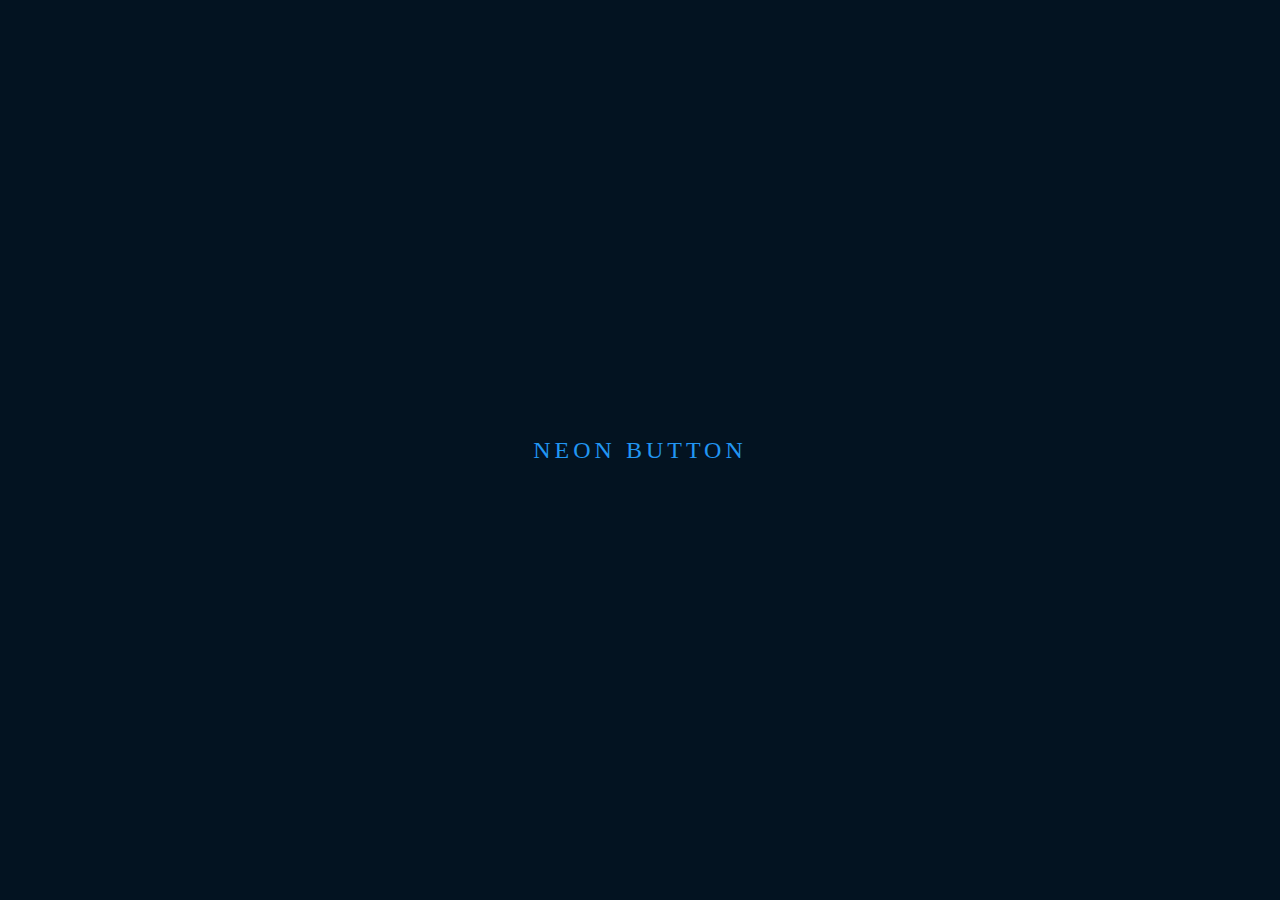
<file: button_awesome_1/index.html>
<!DOCTYPE html>
<html lang="en">
<head>
    <meta charset="UTF-8">
    <meta http-equiv="X-UA-Compatible" content="IE=edge">
    <meta name="viewport" content="width=device-width, initial-scale=1.0">
    <link rel="stylesheet" href="style.css">
    <title>Document</title>
</head>
<body>
    <a href="#">
        <span></span>
        <span></span>
        <span></span>
        <span></span>
        Neon Button
    </a>
</body>
</html>
</file>
<file: button_awesome_1/style.css>
body{
    padding: 0;
    margin: 0;
    display: flex;
    justify-content: center;
    align-items: center;
    min-height: 100vh;
    background-color: #031321;
    font-family: Georgia, 'Times New Roman', Times, serif;
}
a{
    position: relative;
    display: inline-block;
    padding: 15px 30px;
    color: #2196f3;
    text-decoration: none;
    text-transform: uppercase;
    letter-spacing: 4px;
    font-size: 24px;
    overflow: hidden;
    transition: .2s;
}
a:hover{
    color: #255784;
    background-color: #2196f3;
    box-shadow: 0 0 10px #2196f3, 0 0 40px #2196f3, 0 0 80px #2196f3;
    transition-delay: 1s;
}
a span{
    position: absolute;
    display: block;
}
a span:nth-child(1){
    top: 0;
    left: -100%;
    width: 100%;
    height: 2px;
    background: linear-gradient(90deg, transparent, #2196f3);
}
a:hover span:nth-child(1){
    left: 100%;
    transition: 1s;
}
a span:nth-child(3){
    bottom: 0;
    right: -100%;
    width: 100%;
    height: 2px;
    background: linear-gradient(270deg, transparent, #2196f3);
}
a:hover span:nth-child(3){
    right: 100%;
    transition: 1s;
    transition-delay: .5s;
}
a span:nth-child(2){
    top: -100%;
    right: 0;
    width: 2px;
    height: 100%;
    background: linear-gradient(180deg, transparent, #2196f3);
}
a:hover span:nth-child(2){
    top: 100%;
    transition: 1s;
    transition-delay: .25s;
}
a span:nth-child(4){
    bottom: -100%;
    left: 0;
    width: 2px;
    height: 100%;
    background: linear-gradient(360deg, transparent, #2196f3);
}
a:hover span:nth-child(4){
    bottom: 100%;
    transition: 1s;
    transition-delay: .75s;
}
</file>
